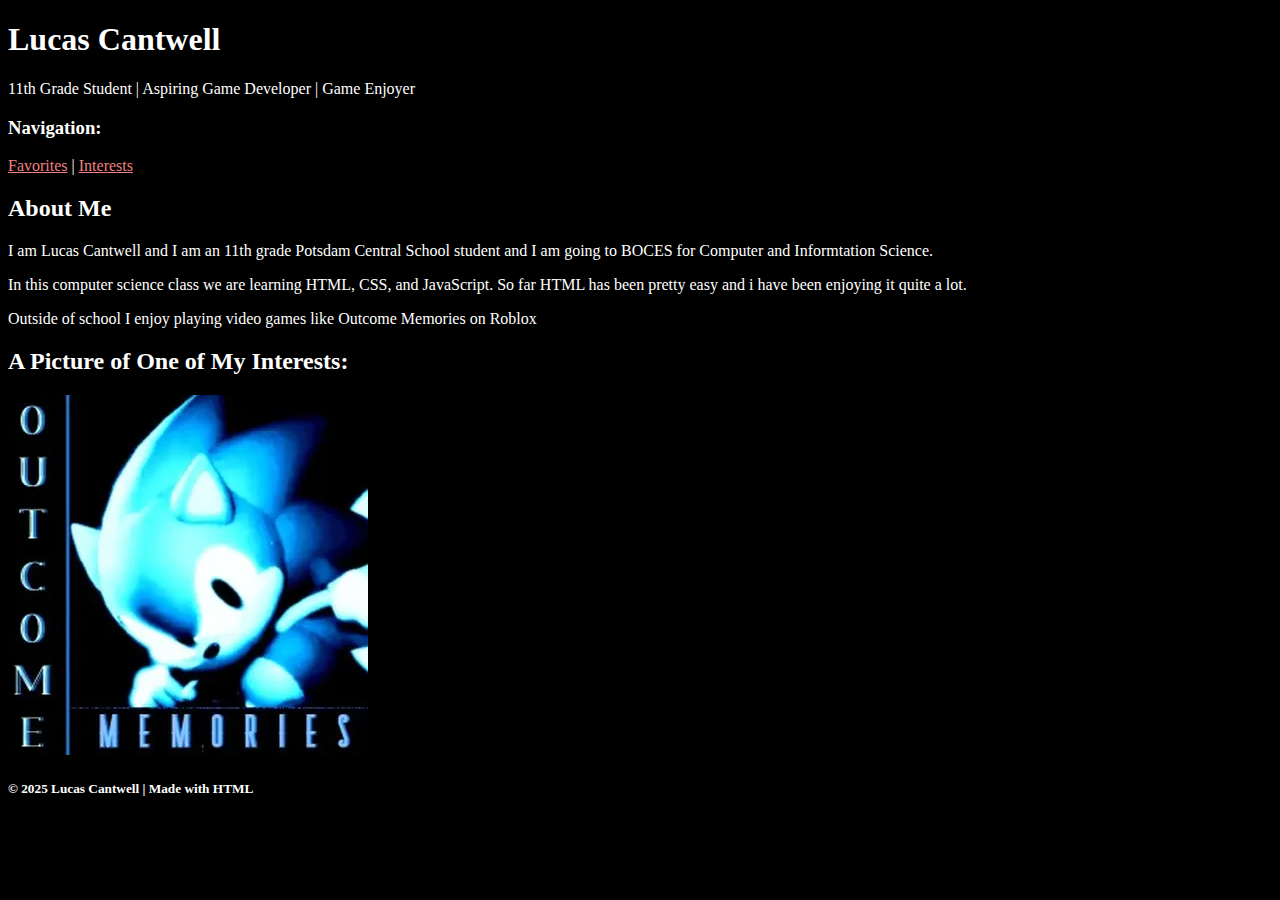
<file: index.html>
<!DOCTYPE html>
<html lang="en">
<head>
    <meta charset="UTF-8">
    <meta name="viewport" content="width=device-width, initial-scale=1.0">
    <title>About me</title>
    <link rel="stylesheet" href="CSS/styles.css">
</head>
<body>
    <!-- HEADER for the fun and important body stuff yaay -->
    <header>
        <h1>Lucas Cantwell</h1>
        <p>11th Grade Student | Aspiring Game Developer | Game Enjoyer</p>
    </header>
    <!-- Nav for all of the navigation things so people can get around -->
    <nav>
        <h3>Navigation:</h5>
        <p><a href="favorites.html">Favorites</a> | <a href="interests.html">Interests</a></p>
    </nav>
    <!-- Main for the main body stuff -->
    <main>
        <h2>About Me</h2>
        <p>I am Lucas Cantwell and I am an 11th grade Potsdam Central School student and I am going to BOCES for Computer and Informtation Science.</p>
        <p>In this computer science class we are learning HTML, CSS, and JavaScript. So far HTML has been pretty easy and i have been enjoying it quite a lot.</p>
        <p>Outside of school I enjoy playing video games like Outcome Memories on Roblox</p>
        <h2>A Picture of One of My Interests:</h2>
        <img src="images/OM_Icon.webp" alt="Outcome memories logo for version 0.1">
    </main>
    <!-- Footer for extra stuff like copyright things -->
    <footer>
        <h5>&copy; 2025 Lucas&nbsp;Cantwell | Made with HTML</h5>
    </footer>
</body>
</html>
</file>
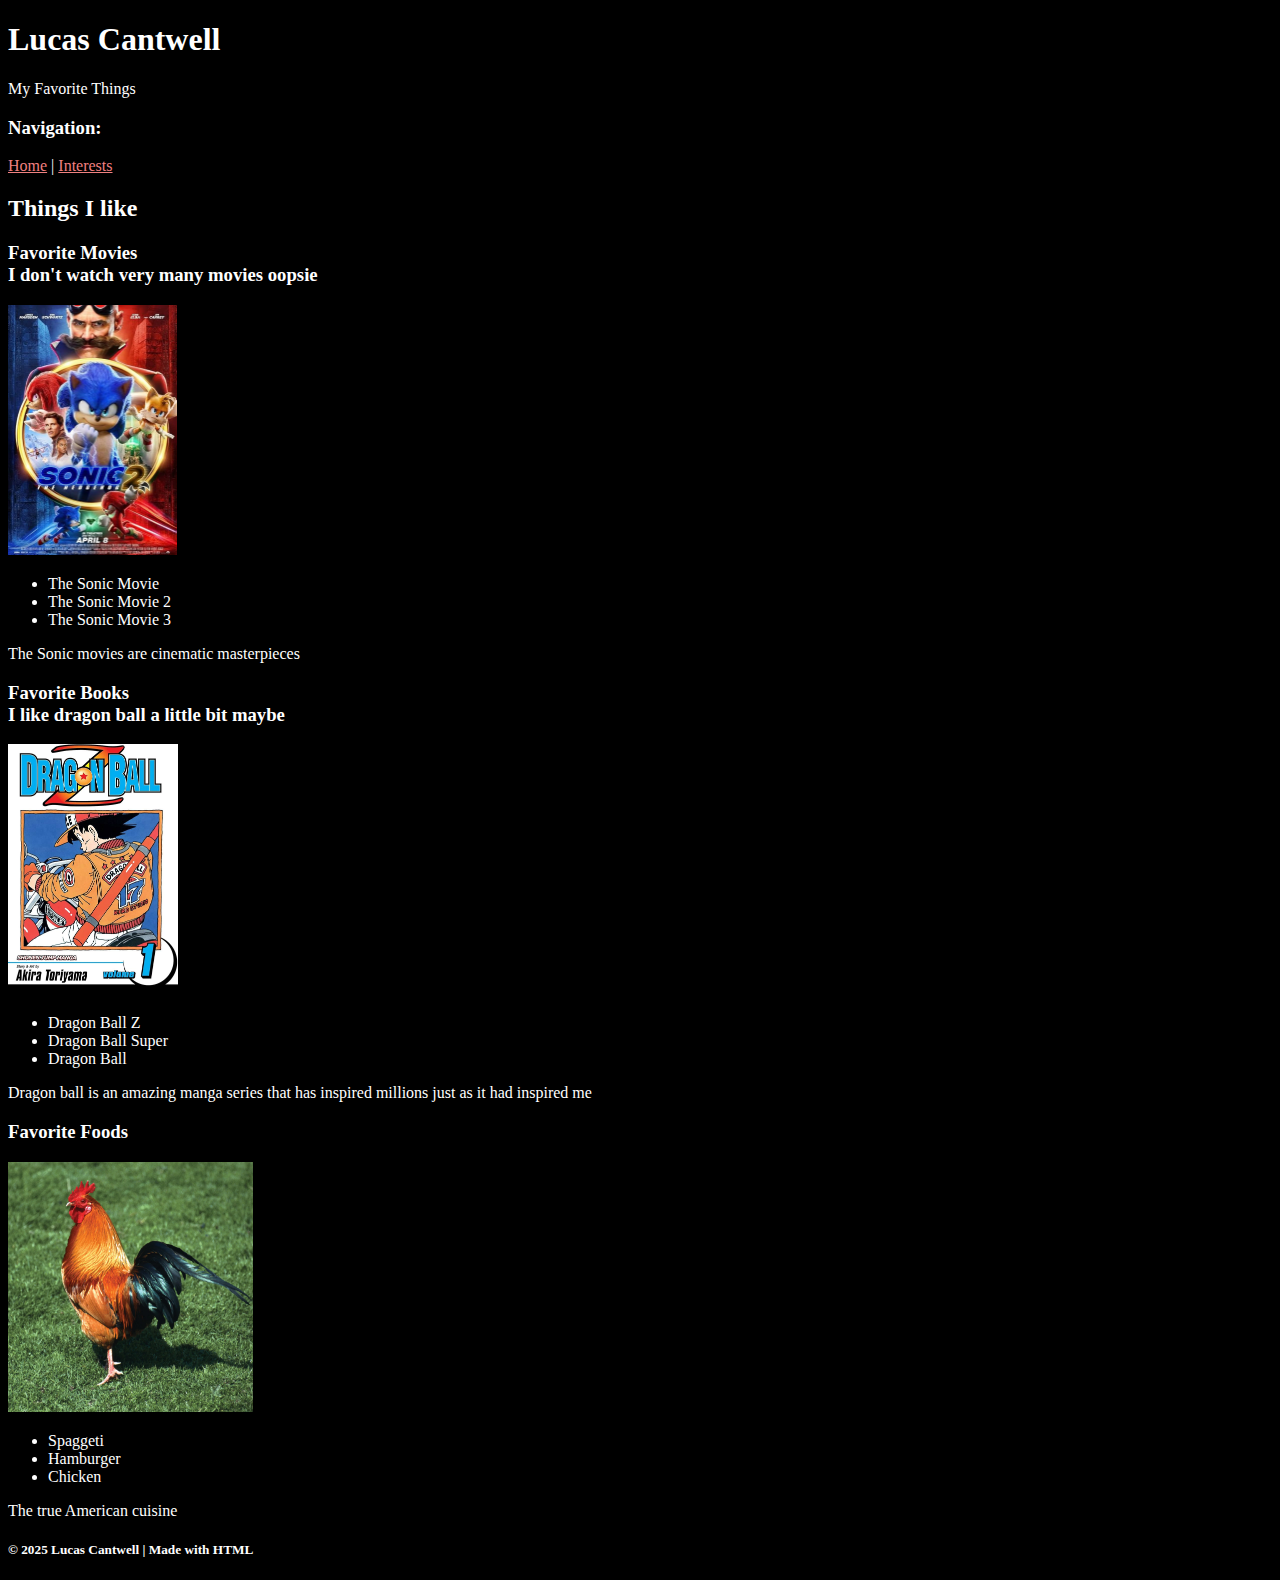
<file: favorites.html>
<!DOCTYPE html>
<html lang="en">
<head>
    <meta charset="UTF-8">
    <meta name="viewport" content="width=device-width, initial-scale=1.0">
    <title>Document</title>
    <link rel="stylesheet" href="CSS/styles.css">
</head>
<body>
     <!-- HEADER for the fun and important body stuff yaay -->
    <header>
        <h1>Lucas Cantwell</h1>
        <p>My Favorite Things</p>
    </header>
    <!-- Nav for all of the navigation things so people can get around -->
    <nav>
        <h3>Navigation:</h5>
        <p><a href="index.html">Home</a> | <a href="interests.html">Interests</a></p>
    </nav>
    <!-- Main for the main body stuff -->
    <main>
        <h2>Things I like</h2>
        <section>
            <h3>Favorite Movies <aside>I don't watch very many movies oopsie</aside></h3>
            <img height="250" src="images/61f28evO13L._AC_UF894,1000_QL80_.jpg" alt="Sonic Movie 2 Poster">
            <ul>
                <li>The Sonic Movie</li>
                <li>The Sonic Movie 2</li>
                <li>The Sonic Movie 3</li>
            </ul>
            <p>The Sonic movies are cinematic masterpieces</p>
        </section>
        <section>
            <h3>Favorite Books<aside>I like dragon ball a little bit maybe</aside></h3>
            <img height="250" src="images/81Dy6cNM7yL._AC_UF1000,1000_QL80_.jpg" alt="Dragon ball manga cover">
            <ul>
                <li>Dragon Ball Z</li>
                <li>Dragon Ball Super</li>
                <li>Dragon Ball</li>
            </ul>
            <p>Dragon ball is an amazing manga series that has inspired millions just as it had inspired me</p>
        </section>
        <section>
            <h3>Favorite Foods</h3>
            <img height="250" src="images/rooster-Rhode-Island-Red-roosters-chicken-domestication.webp" alt="chicken">
            <ul>
                <li>Spaggeti</li>
                <li>Hamburger</li>
                <li>Chicken</li>
            </ul>
            <p>The true American cuisine</p>
        </section>
    </main>
    <!-- Footer for extra stuff like copyright things -->
    <footer>
        <h5>&copy; 2025 Lucas&nbsp;Cantwell | Made with HTML</h5>
    </footer>
</body>
</html>
</file>
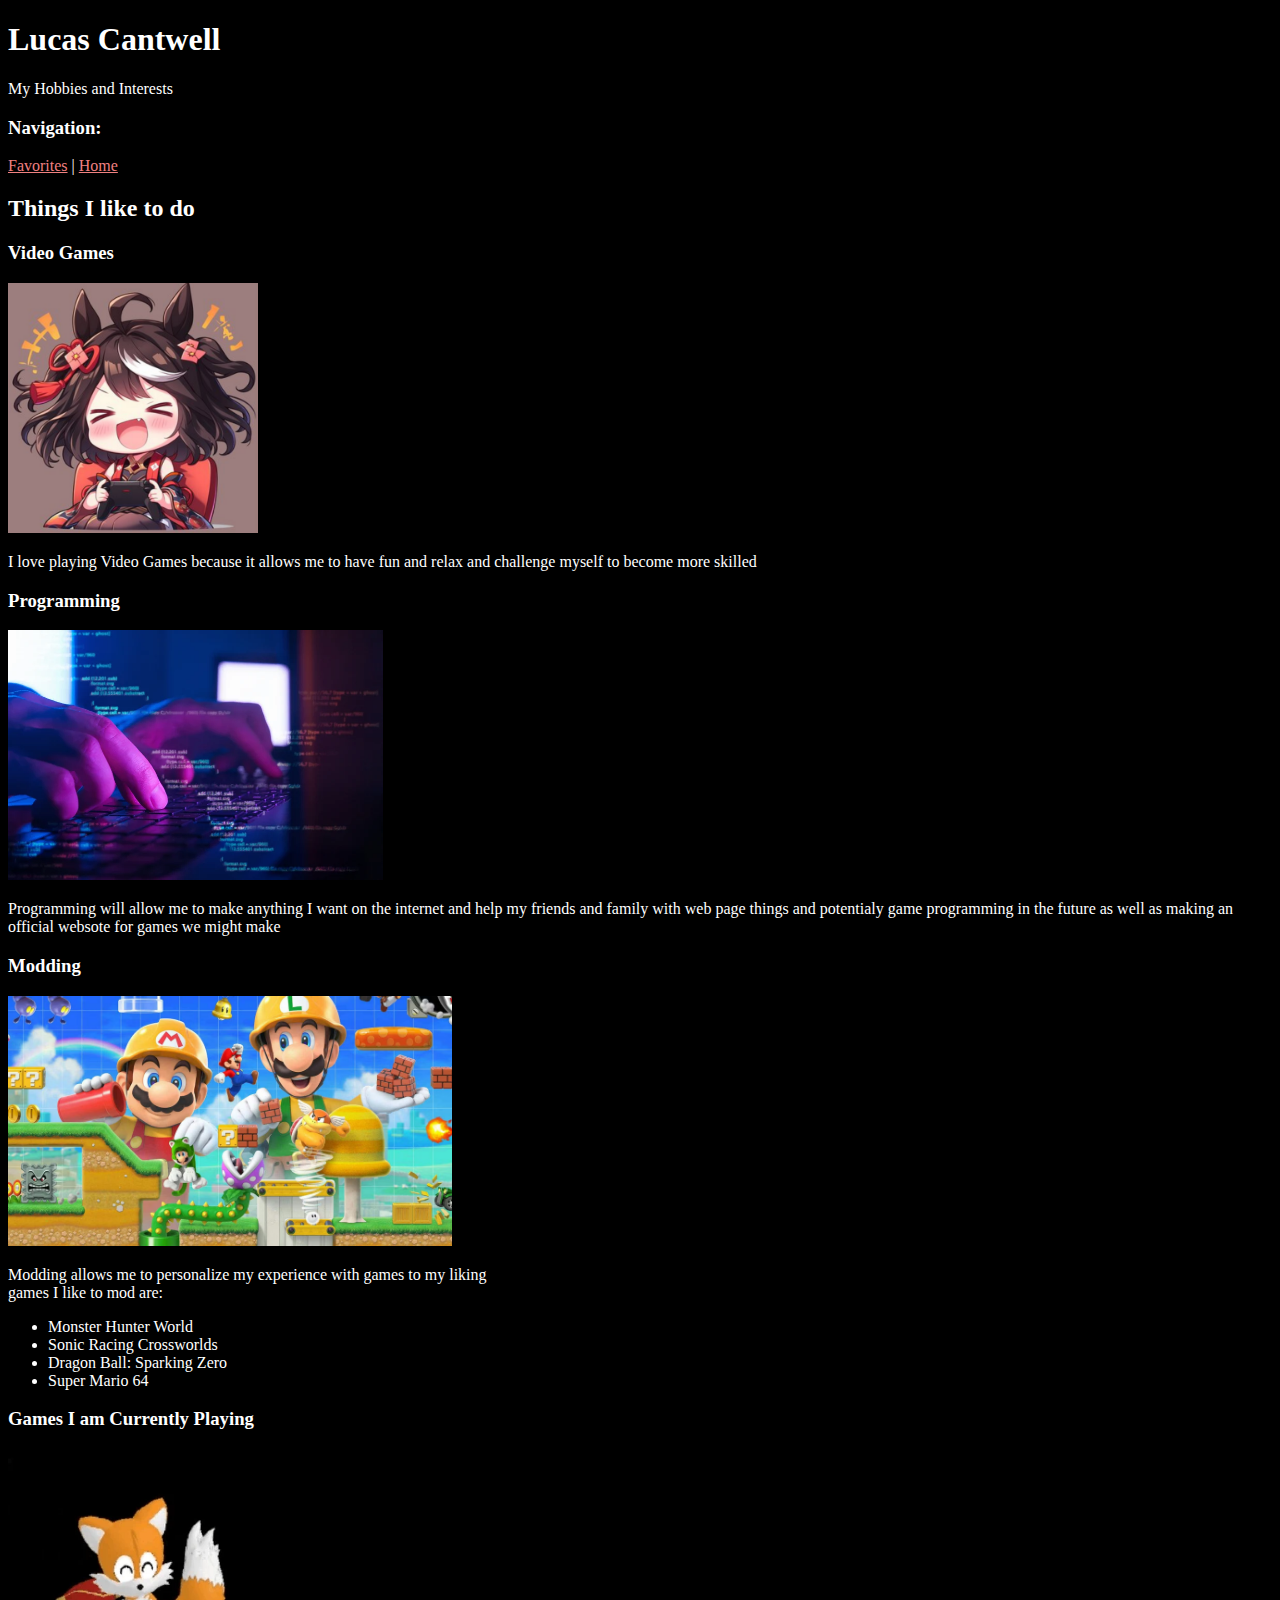
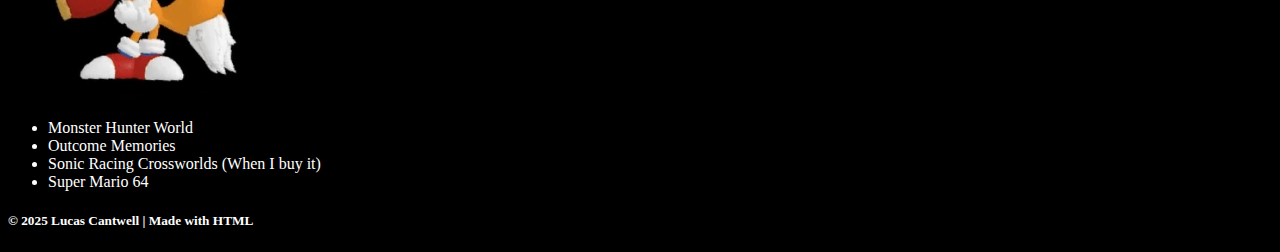
<file: interests.html>
<!DOCTYPE html>
<html lang="en">
<head>
    <meta charset="UTF-8">
    <meta name="viewport" content="width=device-width, initial-scale=1.0">
    <title>Interests</title>
    <link rel="stylesheet" href="CSS/styles.css">
</head>
<body>
     <!-- HEADER for the fun and important body stuff yaay -->
    <header>
        <h1>Lucas Cantwell</h1>
        <p>My Hobbies and Interests</p>
    </header>
    <!-- Nav for all of the navigation things so people can get around -->
    <nav>
        <h3>Navigation:</h5>
        <p><a href="favorites.html">Favorites</a> | <a href="index.html">Home</a></p>
    </nav>
    <!-- Main for the main body stuff -->
    <main>
        <h2>Things I like to do</h2>
        <article>
            <h3>Video Games</h3>
            <img height="250" src="images/Untitled design(1).png" alt="Kitasan Black With a controller">
            <p>I love playing Video Games because it allows me to have fun and relax and challenge myself to become more skilled</p>
        </article>
        <article>
            <h3>Programming</h3>
            <img height="250" src="images/applications-of-computer-programming.webp" alt="Programming">
            <p>Programming will allow me to make anything I want on the internet and help my friends and family with web page things and potentialy game programming in the future as well as making an official websote for games we might make</p>
        </article>
        <article>
            <h3>Modding</h3>
            <img height="250" src="images/ZkSCVSol0Zci9J0G_zzxhyzy9far43kod950e.avif" alt="Mario Maker">
            <p>Modding allows me to personalize my experience with games to my liking <br> games I like to mod are: 
            <ul>
                <li>Monster Hunter World</li>
                <li>Sonic Racing Crossworlds</li>
                <li>Dragon Ball: Sparking Zero</li>
                <li>Super Mario 64</li>
            </ul>
            </p>
        </article>
        <article>
            <h3>Games I am Currently Playing</h3>
            <img height="250" src="images/PipeBombrGIF.webp" alt="Tails Dancing">
            <ul>
                <li>Monster Hunter World</li>
                <li>Outcome Memories</li>
                <li>Sonic Racing Crossworlds (When I buy it)</li>
                <li>Super Mario 64</li>
            </ul>
        </article>
    </main>
    <!-- Footer for extra stuff like copyright things -->
    <footer>
        <h5>&copy; 2025 Lucas&nbsp;Cantwell | Made with HTML</h5>
    </footer>
</body>
</html>
</file>
<file: CSS/styles.css>
/*===================================
GLOBAL STUFF
====================================*/
body{
    background-color: black;
    color: white;
}
a{
    color: lightcoral;
}
</file>
